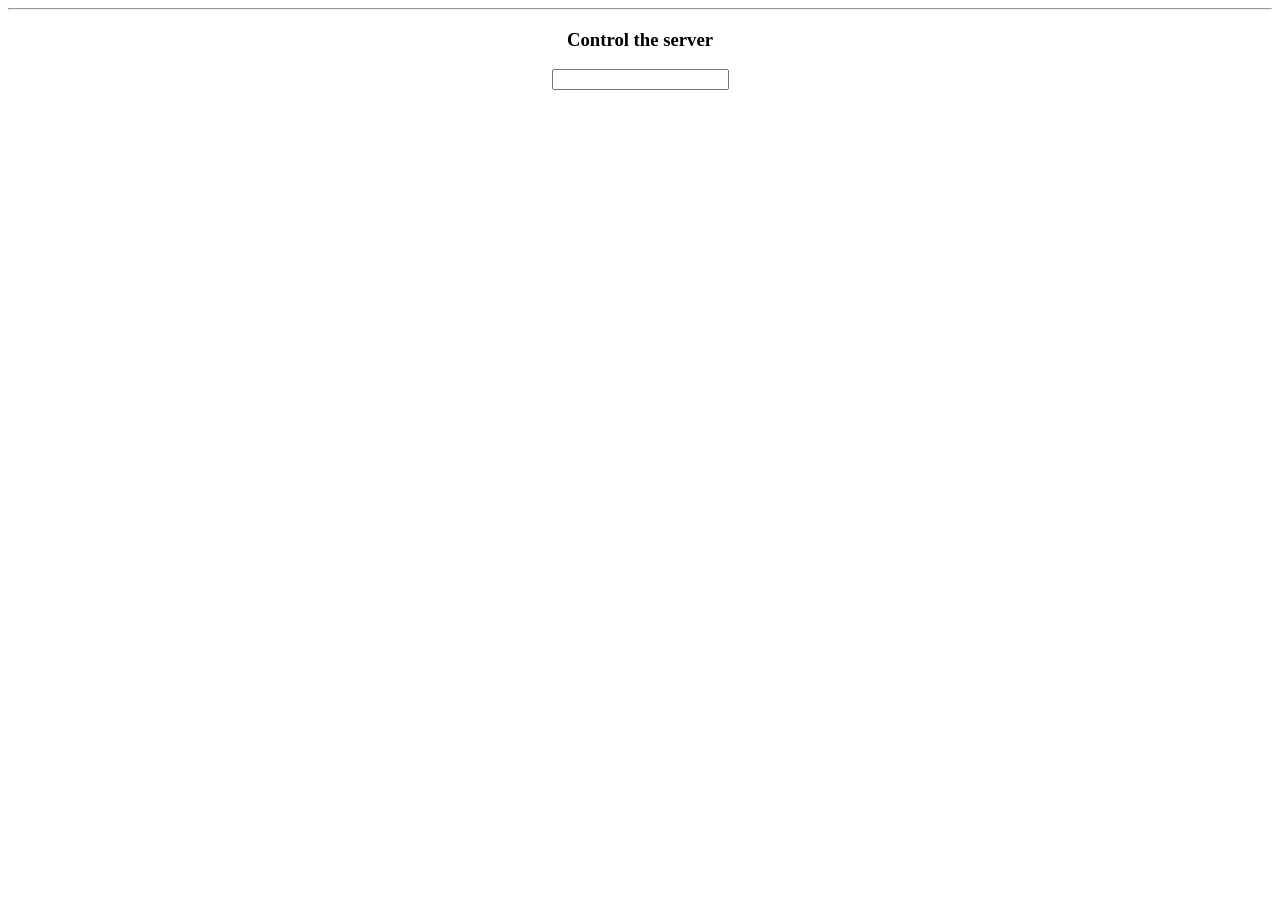
<file: Rykon Server                    - Rychlost a výkon/RootDir/Control/index.html>
﻿<!DOCTYPE html>

<html lang="en" xmlns="http://www.w3.org/1999/xhtml">
<head>
    <meta charset="utf-8" />
    <title></title>
</head>
<body>
    
    <center>

	 <hr />
	<h3>Control the server </h3>
		<form method='GET' action='exec' >
		<input type='password' name='pass' />
		</form>
</center>

</body>
</html>
</file>
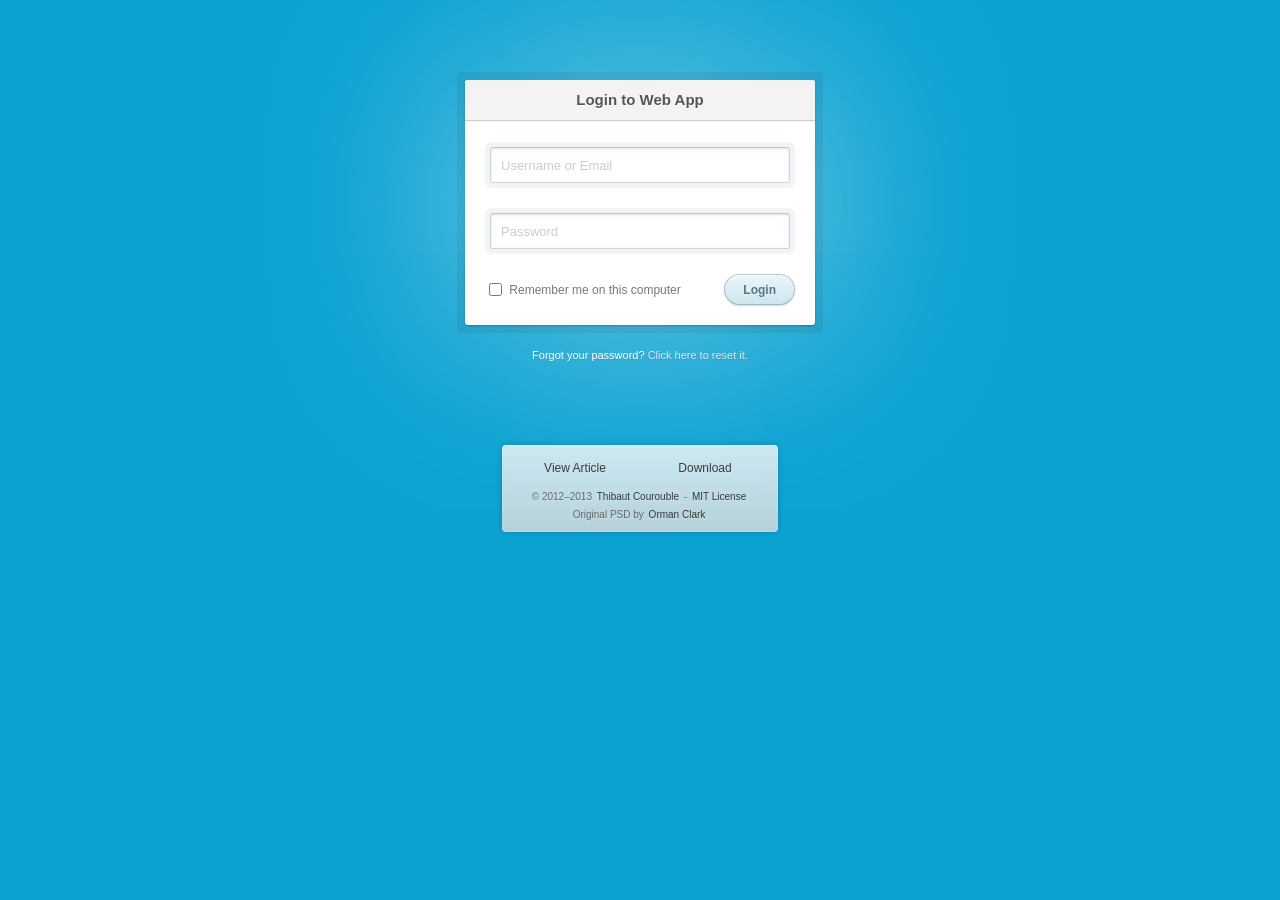
<file: Rykon Server                    - Rychlost a výkon/RootDir/Control/Login/index.html>
<!DOCTYPE html>
<!--[if lt IE 7]> <html class="lt-ie9 lt-ie8 lt-ie7" lang="en"> <![endif]-->
<!--[if IE 7]> <html class="lt-ie9 lt-ie8" lang="en"> <![endif]-->
<!--[if IE 8]> <html class="lt-ie9" lang="en"> <![endif]-->
<!--[if gt IE 8]><!--> <html lang="en"> <!--<![endif]-->
<head>
  <meta charset="utf-8">
  <meta http-equiv="X-UA-Compatible" content="IE=edge,chrome=1">
  <title>Login Form</title>
  <link rel="stylesheet" href="css/style.css">
  <!--[if lt IE 9]><script src="//html5shim.googlecode.com/svn/trunk/html5.js"></script><![endif]-->
</head>
<body>
  <section class="container">
    <div class="login">
      <h1>Login to Web App</h1>
      <form method="post" action="index.html">
        <p><input type="text" name="login" value="" placeholder="Username or Email"></p>
        <p><input type="password" name="password" value="" placeholder="Password"></p>
        <p class="remember_me">
          <label>
            <input type="checkbox" name="remember_me" id="remember_me">
            Remember me on this computer
          </label>
        </p>
        <p class="submit"><input type="submit" name="commit" value="Login"></p>
      </form>
    </div>

    <div class="login-help">
      <p>Forgot your password? <a href="index.html">Click here to reset it</a>.</p>
    </div>
  </section>

  <section class="about">
    <p class="about-links">
      <a href="http://www.cssflow.com/snippets/login-form" target="_parent">View Article</a>
      <a href="http://www.cssflow.com/snippets/login-form.zip" target="_parent">Download</a>
    </p>
    <p class="about-author">
      &copy; 2012&ndash;2013 <a href="http://thibaut.me" target="_blank">Thibaut Courouble</a> -
      <a href="http://www.cssflow.com/mit-license" target="_blank">MIT License</a><br>
      Original PSD by <a href="http://www.premiumpixels.com/freebies/clean-simple-login-form-psd/" target="_blank">Orman Clark</a>
  </section>
</body>
</html>
</file>
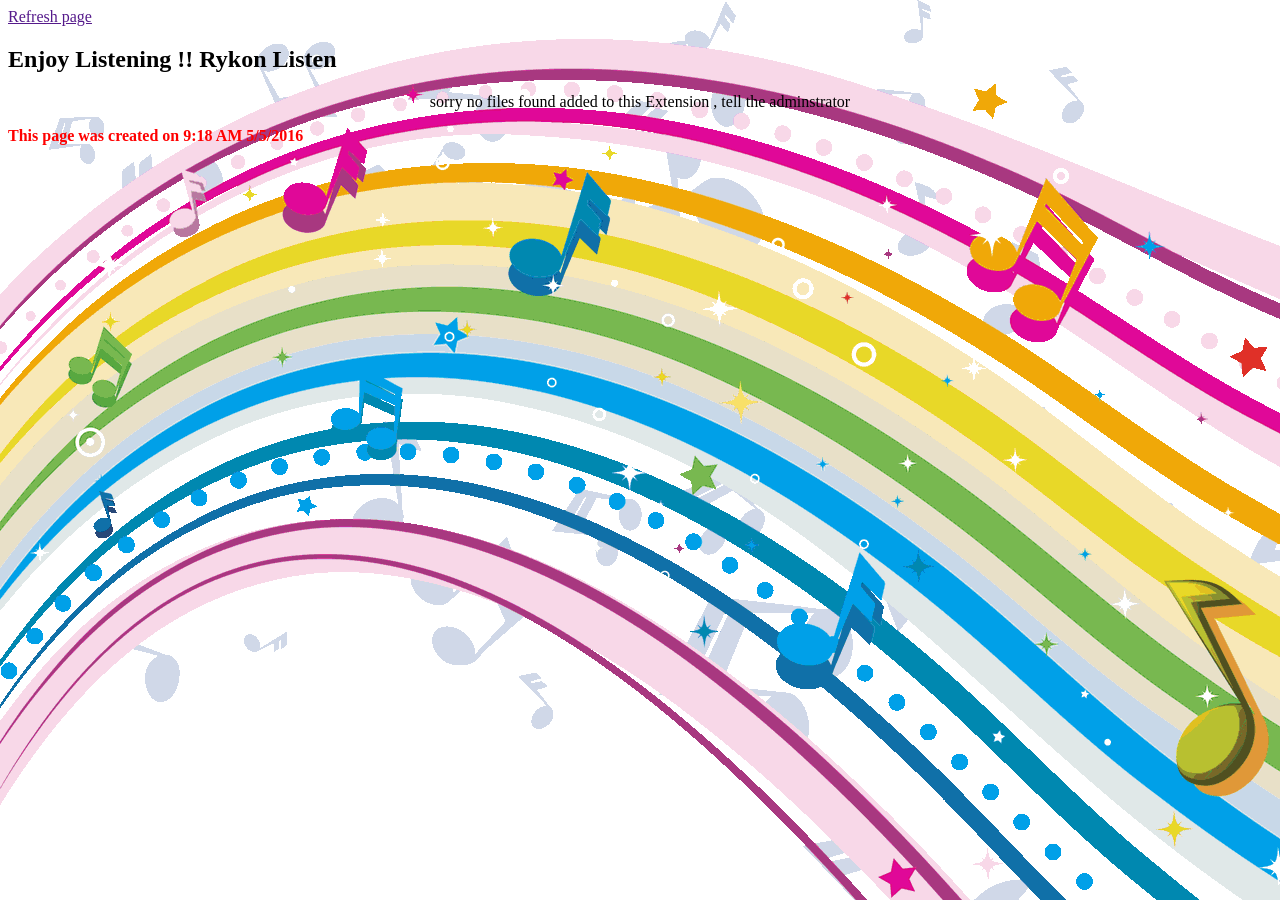
<file: Rykon Server                    - Rychlost a výkon/bin/Debug/RootDir/Listen/index.html>
<html><body background="bg.jpg"><a href 'http://192.168.1.104:2'> Refresh page </a><br /><h2>Enjoy Listening  !!  Rykon Listen </h2><center>
 sorry no files found added to  this Extension , tell the adminstrator </center> </body><b><p style="color:red">This page was created on 9:18 AM 5/5/2016</p></b></html>
</file>
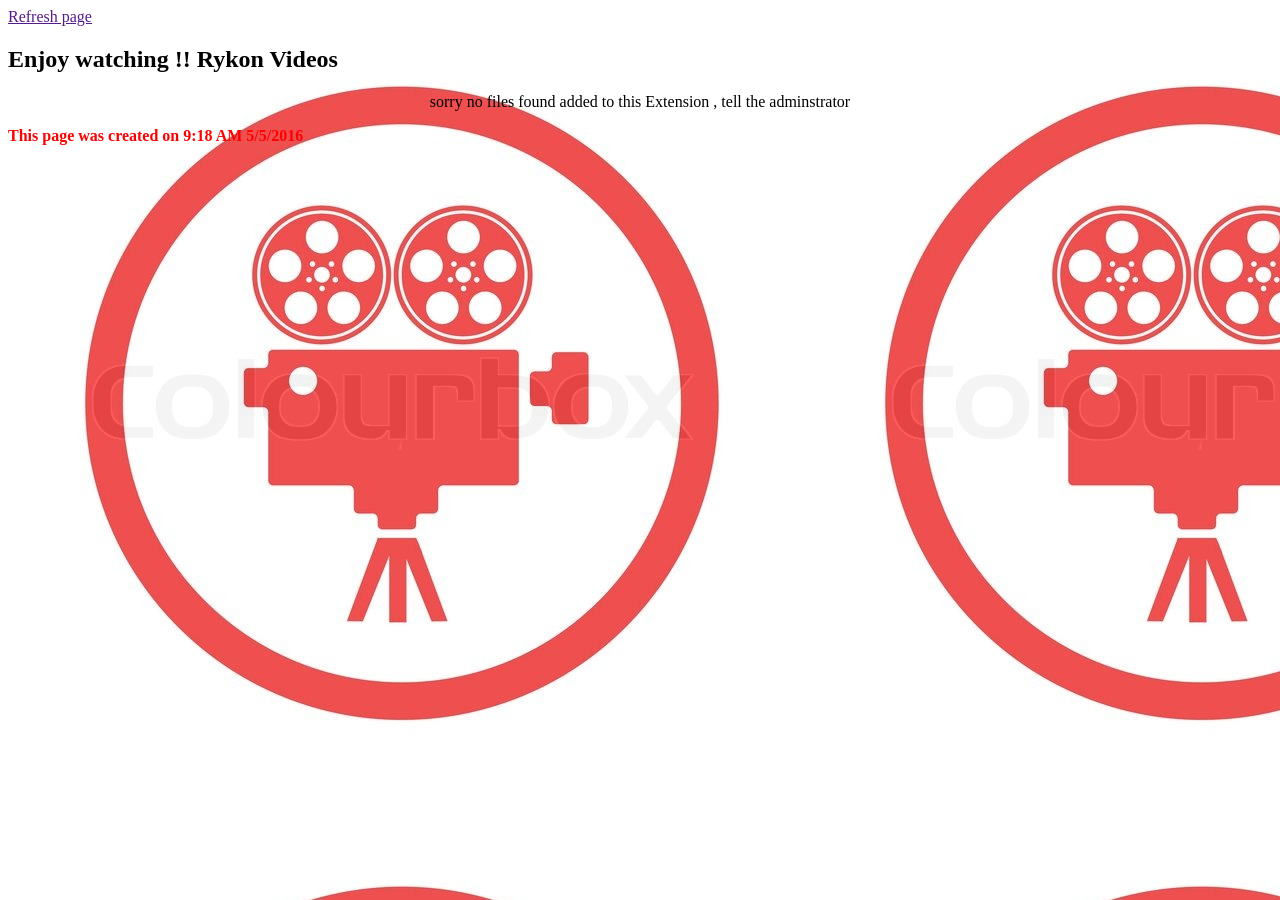
<file: Rykon Server                    - Rychlost a výkon/bin/Debug/RootDir/Video/index.html>
<html><body background="bg.jpg"><a href 'http://192.168.1.104:2'> Refresh page </a><br /><h2>Enjoy watching  !!  Rykon Videos </h2><center>
 sorry no files found added to  this Extension , tell the adminstrator </center> </body><b><p style="color:red">This page was created on 9:18 AM 5/5/2016</p></b></html>
</file>
<file: Rykon Server                    - Rychlost a výkon/RootDir/Control/Login/css/style.css>
html, body, div, span, applet, object, iframe,
h1, h2, h3, h4, h5, h6, p, blockquote, pre,
a, abbr, acronym, address, big, cite, code,
del, dfn, em, img, ins, kbd, q, s, samp,
small, strike, strong, sub, sup, tt, var,
b, u, i, center,
dl, dt, dd, ol, ul, li,
fieldset, form, label, legend,
table, caption, tbody, tfoot, thead, tr, th, td,
article, aside, canvas, details, embed,
figure, figcaption, footer, header, hgroup,
menu, nav, output, ruby, section, summary,
time, mark, audio, video {
  margin: 0;
  padding: 0;
  border: 0;
  font-size: 100%;
  font: inherit;
  vertical-align: baseline;
}

article, aside, details, figcaption, figure,
footer, header, hgroup, menu, nav, section {
  display: block;
}

body {
  line-height: 1;
}

ol, ul {
  list-style: none;
}

blockquote, q {
  quotes: none;
}

blockquote:before, blockquote:after,
q:before, q:after {
  content: '';
  content: none;
}

table {
  border-collapse: collapse;
  border-spacing: 0;
}

.about {
  margin: 70px auto 40px;
  padding: 8px;
  width: 260px;
  font: 10px/18px 'Lucida Grande', Arial, sans-serif;
  color: #666;
  text-align: center;
  text-shadow: 0 1px rgba(255, 255, 255, 0.25);
  background: #eee;
  background: rgba(250, 250, 250, 0.8);
  border-radius: 4px;
  background-image: -webkit-linear-gradient(top, rgba(0, 0, 0, 0), rgba(0, 0, 0, 0.1));
  background-image: -moz-linear-gradient(top, rgba(0, 0, 0, 0), rgba(0, 0, 0, 0.1));
  background-image: -o-linear-gradient(top, rgba(0, 0, 0, 0), rgba(0, 0, 0, 0.1));
  background-image: linear-gradient(to bottom, rgba(0, 0, 0, 0), rgba(0, 0, 0, 0.1));
  -webkit-box-shadow: inset 0 1px rgba(255, 255, 255, 0.3), inset 0 0 0 1px rgba(255, 255, 255, 0.1), 0 0 6px rgba(0, 0, 0, 0.2);
  box-shadow: inset 0 1px rgba(255, 255, 255, 0.3), inset 0 0 0 1px rgba(255, 255, 255, 0.1), 0 0 6px rgba(0, 0, 0, 0.2);
}
.about a {
  color: #333;
  text-decoration: none;
  border-radius: 2px;
  -webkit-transition: background 0.1s;
  -moz-transition: background 0.1s;
  -o-transition: background 0.1s;
  transition: background 0.1s;
}
.about a:hover {
  text-decoration: none;
  background: #fafafa;
  background: rgba(255, 255, 255, 0.7);
}

.about-links {
  height: 30px;
}
.about-links > a {
  float: left;
  width: 50%;
  line-height: 30px;
  font-size: 12px;
}

.about-author {
  margin-top: 5px;
}
.about-author > a {
  padding: 1px 3px;
  margin: 0 -1px;
}

/*
 * Copyright (c) 2012-2013 Thibaut Courouble
 * http://www.cssflow.com
 *
 * Licensed under the MIT License:
 * http://www.opensource.org/licenses/mit-license.php
 */
body {
  font: 13px/20px 'Lucida Grande', Tahoma, Verdana, sans-serif;
  color: #404040;
  background: #0ca3d2;
}

.container {
  margin: 80px auto;
  width: 640px;
}

.login {
  position: relative;
  margin: 0 auto;
  padding: 20px 20px 20px;
  width: 310px;
  background: white;
  border-radius: 3px;
  -webkit-box-shadow: 0 0 200px rgba(255, 255, 255, 0.5), 0 1px 2px rgba(0, 0, 0, 0.3);
  box-shadow: 0 0 200px rgba(255, 255, 255, 0.5), 0 1px 2px rgba(0, 0, 0, 0.3);
}
.login:before {
  content: '';
  position: absolute;
  top: -8px;
  right: -8px;
  bottom: -8px;
  left: -8px;
  z-index: -1;
  background: rgba(0, 0, 0, 0.08);
  border-radius: 4px;
}
.login h1 {
  margin: -20px -20px 21px;
  line-height: 40px;
  font-size: 15px;
  font-weight: bold;
  color: #555;
  text-align: center;
  text-shadow: 0 1px white;
  background: #f3f3f3;
  border-bottom: 1px solid #cfcfcf;
  border-radius: 3px 3px 0 0;
  background-image: -webkit-linear-gradient(top, whiteffd, #eef2f5);
  background-image: -moz-linear-gradient(top, whiteffd, #eef2f5);
  background-image: -o-linear-gradient(top, whiteffd, #eef2f5);
  background-image: linear-gradient(to bottom, whiteffd, #eef2f5);
  -webkit-box-shadow: 0 1px whitesmoke;
  box-shadow: 0 1px whitesmoke;
}
.login p {
  margin: 20px 0 0;
}
.login p:first-child {
  margin-top: 0;
}
.login input[type=text], .login input[type=password] {
  width: 278px;
}
.login p.remember_me {
  float: left;
  line-height: 31px;
}
.login p.remember_me label {
  font-size: 12px;
  color: #777;
  cursor: pointer;
}
.login p.remember_me input {
  position: relative;
  bottom: 1px;
  margin-right: 4px;
  vertical-align: middle;
}
.login p.submit {
  text-align: right;
}

.login-help {
  margin: 20px 0;
  font-size: 11px;
  color: white;
  text-align: center;
  text-shadow: 0 1px #2a85a1;
}
.login-help a {
  color: #cce7fa;
  text-decoration: none;
}
.login-help a:hover {
  text-decoration: underline;
}

:-moz-placeholder {
  color: #c9c9c9 !important;
  font-size: 13px;
}

::-webkit-input-placeholder {
  color: #ccc;
  font-size: 13px;
}

input {
  font-family: 'Lucida Grande', Tahoma, Verdana, sans-serif;
  font-size: 14px;
}

input[type=text], input[type=password] {
  margin: 5px;
  padding: 0 10px;
  width: 200px;
  height: 34px;
  color: #404040;
  background: white;
  border: 1px solid;
  border-color: #c4c4c4 #d1d1d1 #d4d4d4;
  border-radius: 2px;
  outline: 5px solid #eff4f7;
  -moz-outline-radius: 3px;
  -webkit-box-shadow: inset 0 1px 3px rgba(0, 0, 0, 0.12);
  box-shadow: inset 0 1px 3px rgba(0, 0, 0, 0.12);
}
input[type=text]:focus, input[type=password]:focus {
  border-color: #7dc9e2;
  outline-color: #dceefc;
  outline-offset: 0;
}

input[type=submit] {
  padding: 0 18px;
  height: 29px;
  font-size: 12px;
  font-weight: bold;
  color: #527881;
  text-shadow: 0 1px #e3f1f1;
  background: #cde5ef;
  border: 1px solid;
  border-color: #b4ccce #b3c0c8 #9eb9c2;
  border-radius: 16px;
  outline: 0;
  -webkit-box-sizing: content-box;
  -moz-box-sizing: content-box;
  box-sizing: content-box;
  background-image: -webkit-linear-gradient(top, #edf5f8, #cde5ef);
  background-image: -moz-linear-gradient(top, #edf5f8, #cde5ef);
  background-image: -o-linear-gradient(top, #edf5f8, #cde5ef);
  background-image: linear-gradient(to bottom, #edf5f8, #cde5ef);
  -webkit-box-shadow: inset 0 1px white, 0 1px 2px rgba(0, 0, 0, 0.15);
  box-shadow: inset 0 1px white, 0 1px 2px rgba(0, 0, 0, 0.15);
}
input[type=submit]:active {
  background: #cde5ef;
  border-color: #9eb9c2 #b3c0c8 #b4ccce;
  -webkit-box-shadow: inset 0 0 3px rgba(0, 0, 0, 0.2);
  box-shadow: inset 0 0 3px rgba(0, 0, 0, 0.2);
}

.lt-ie9 input[type=text], .lt-ie9 input[type=password] {
  line-height: 34px;
}
</file>
